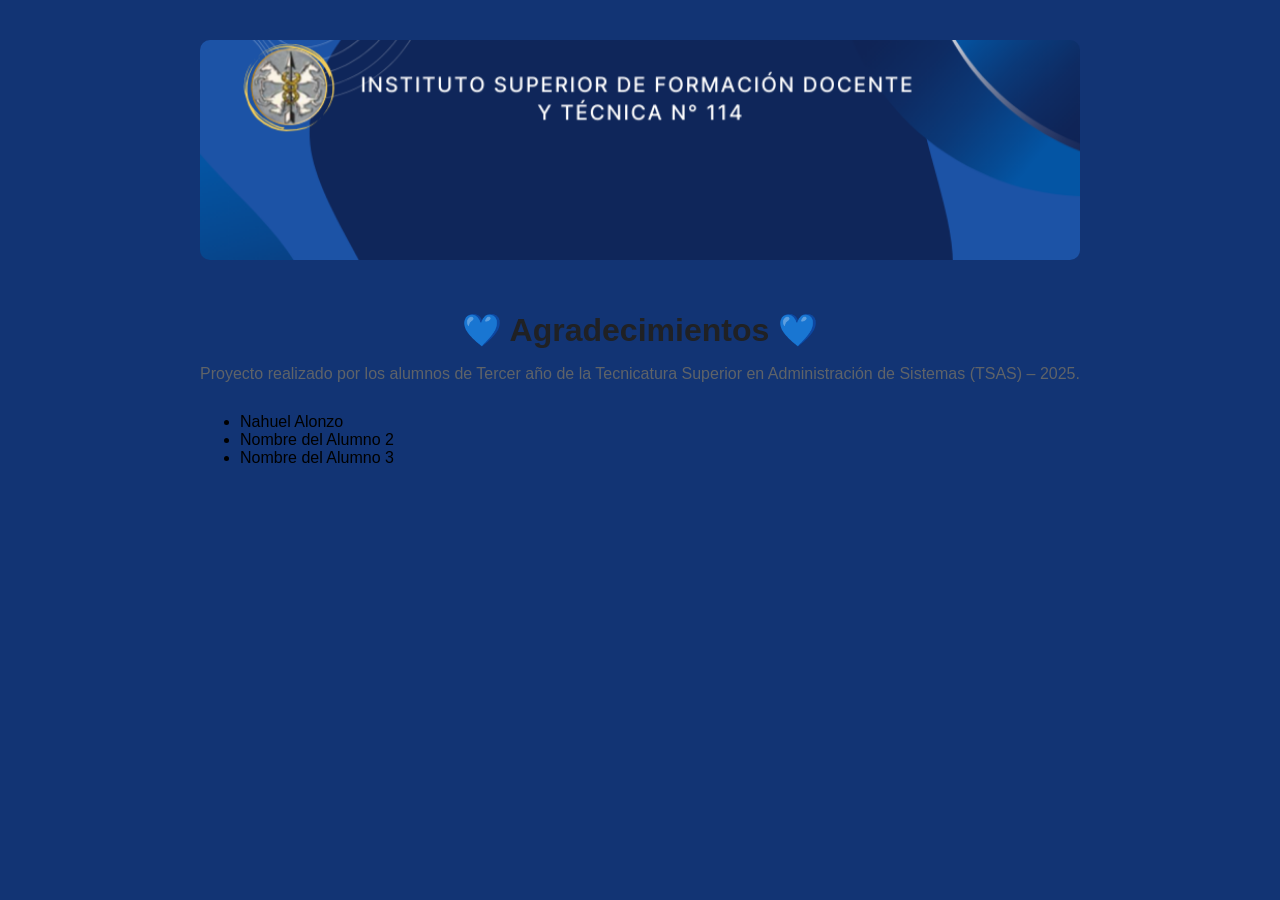
<file: UI/-/agradecimientos.html>
<!DOCTYPE html>
<html lang="es">
<head>
  <meta charset="UTF-8">
  <meta name="viewport" content="width=device-width, initial-scale=1.0">
  <title>Agradecimientos</title>
  <link rel="icon" href="img/favicon.ico" type="image/ico">
  <link rel="stylesheet" href="css/agradecimientos.css">
</head>
<body>
  <div class="agradecimientos-container">
    <img src="img/banner.jpg" alt="Banner principal" class="banner">
    <h1>💙 Agradecimientos 💙</h1>
    <p>Proyecto realizado por los alumnos de Tercer año de la Tecnicatura Superior en Administración de Sistemas (TSAS) – 2025.</p>
    
    <ul>
      <li>Nahuel Alonzo</li>
      <li>Nombre del Alumno 2</li>
      <li>Nombre del Alumno 3</li>
      <!-- Agregá más si querés -->
    </ul>

  </div>
</body>
</html>
</file>
<file: UI/-/css/agradecimientos.css>
body {
    font-family: 'Roboto', sans-serif;
    background-color: #123474;
    display: flex;
    justify-content: center;
    padding: 40px;
    margin: 0;
}

.form-container {
    background-color: #ffffff;
    border-radius: 10px;
    box-shadow: 0 2px 8px rgba(0,0,0,0.1);
    width: 100%;
    max-width: 650px;
    padding: 30px 40px;
    box-sizing: border-box;
}

.banner {
    width: 100%;
    border-radius: 10px;
    margin-bottom: 25px;
}

h1 {
    color: #202124;
    margin-bottom: 10px;
    text-align: center;
}

h2 {
    color: #202124;
    margin-bottom: 10px;
    text-align: center;
}

p {
    color: #5f6368;
    text-align: center;
    margin-bottom: 30px;
}

label {
    display: block;
    margin-bottom: 5px;
    font-weight: 500;
    color: #202124;
}

input, select {
    width: 100%;
    padding: 10px;
    margin-bottom: 20px;
    border-radius: 5px;
    border: 1px solid #dadce0;
    font-size: 15px;
    box-sizing: border-box;
}

button {
    background-color: #1a73e8;
    color: white;
    border: none;
    padding: 12px 20px;
    border-radius: 5px;
    cursor: pointer;
    font-size: 16px;
    width: 100%;
}

button:hover {
    background-color: #155ab6;
}

/* Responsivo */
@media (max-width: 768px) {
    body {
        padding: 20px;
    }
    .form-container {
        padding: 25px 20px;
    }
    h2 {
        font-size: 20px;
    }
    p {
        font-size: 14px;
    }
}
</file>
